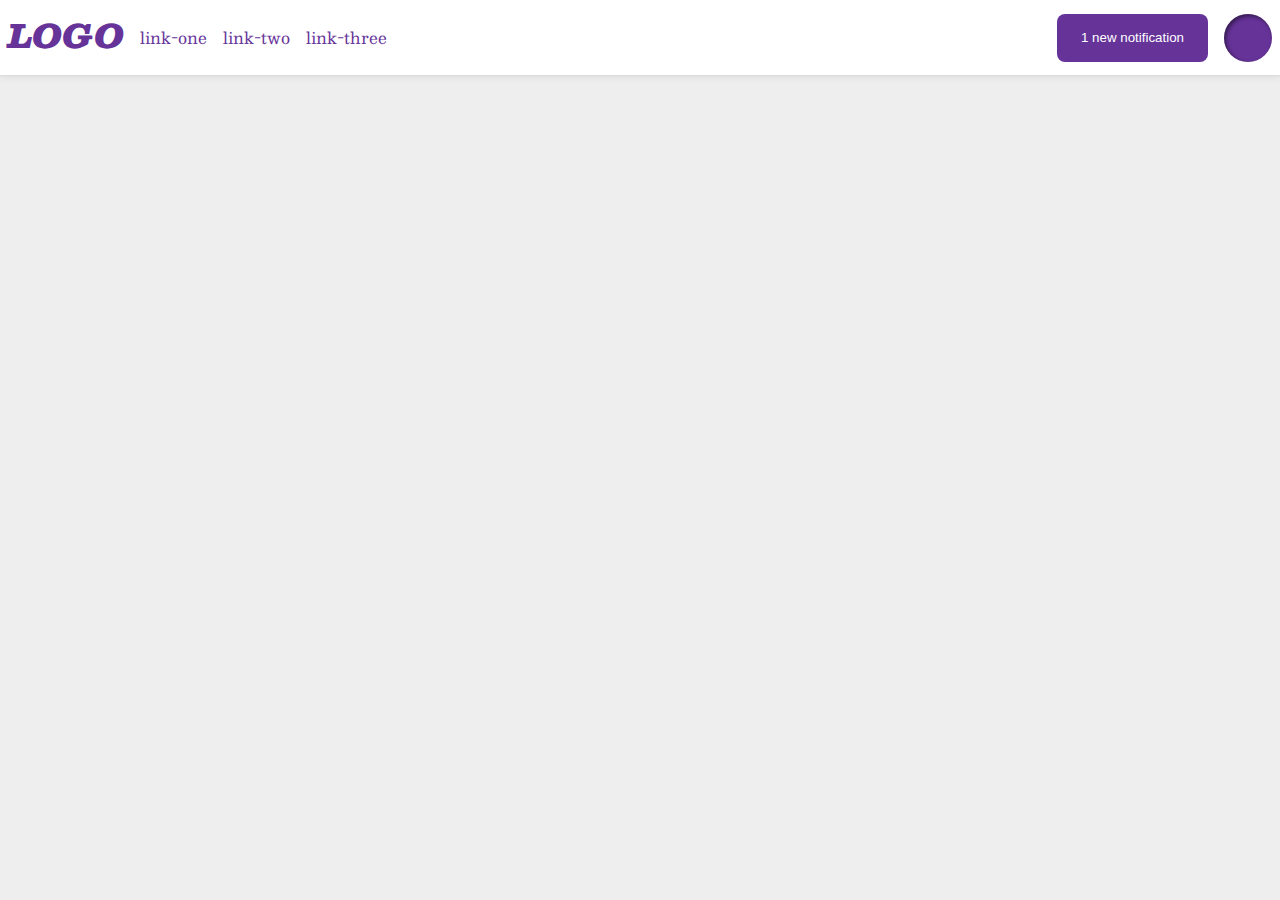
<file: foundations/flex/03-flex-header-2/index.html>
<!DOCTYPE html>
<html lang="en">
  <head>
    <meta charset="UTF-8">
    <meta http-equiv="X-UA-Compatible" content="IE=edge">
    <meta name="viewport" content="width=device-width, initial-scale=1.0">
    <title>Flex Header 2</title>
    <link rel="stylesheet" href="style.css">
  </head>
  <body>
    <div class="header">
      <div class="left-container">
        <div class="logo">
          LOGO
        </div>
        <ul class="links">
          <li><a href="https://google.com">link-one</a></li>
          <li><a href="https://google.com">link-two</a></li>
          <li><a href="https://google.com">link-three</a></li>
        </ul>
      </div>
      <div class="right-container">
        <button class="notifications">
          1 new notification
        </button>
        <div class="profile-image"></div>
      </div>
    </div>
  </body>
</html>
</file>
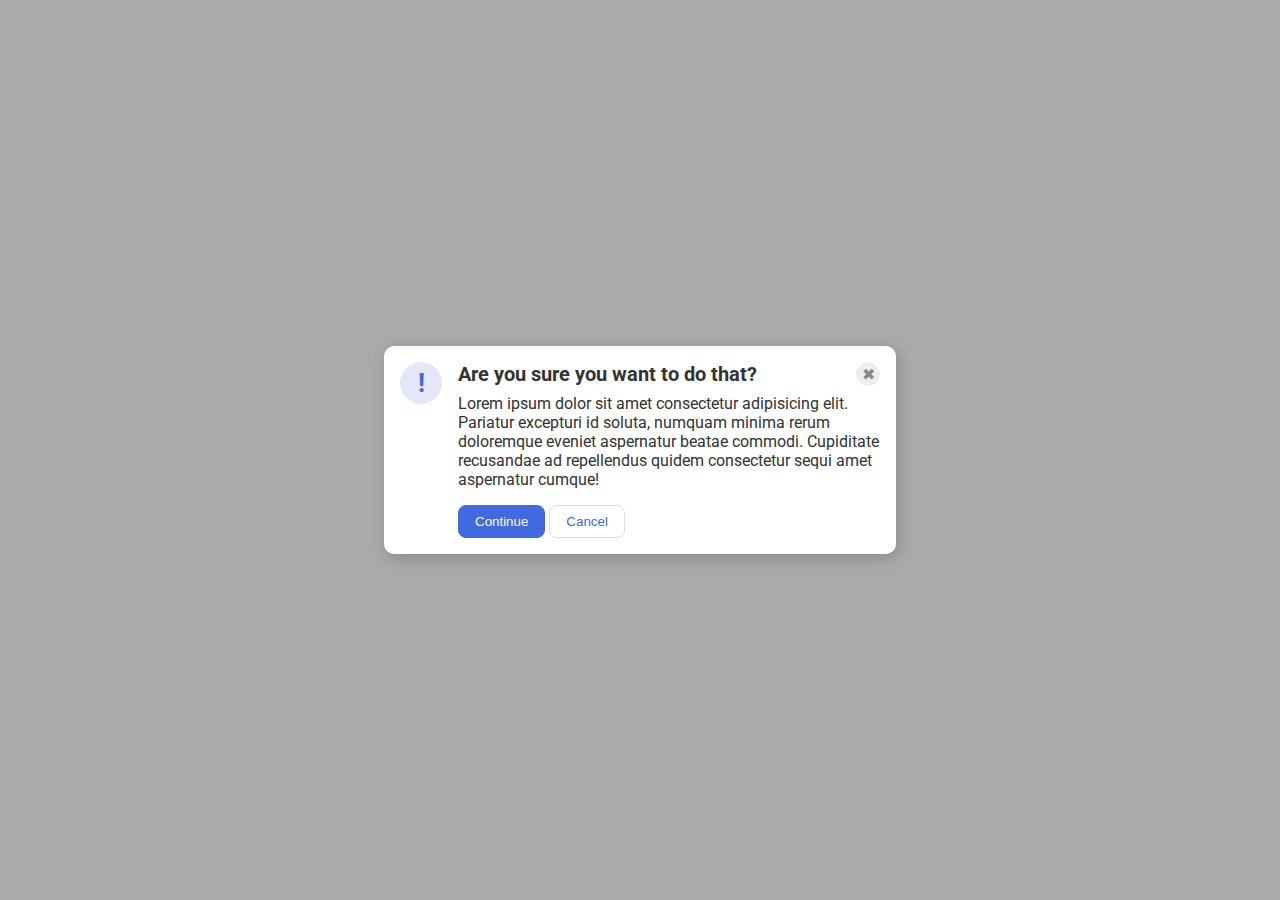
<file: foundations/flex/05-flex-modal/index.html>
<!DOCTYPE html>
<html lang="en">

  <head>
    <meta charset="UTF-8">
    <meta http-equiv="X-UA-Compatible" content="IE=edge">
    <meta name="viewport" content="width=device-width, initial-scale=1.0">
    <link rel="stylesheet" href="style.css">
    <title>Modal</title>
  </head>

  <body>
    <div class="modal">
      <div class="icon">!</div>
      <div class="container">
        <div class="header">Are you sure you want to do that?
          <button class="close-button">✖</button>
        </div>
        <div class="text">Lorem ipsum dolor sit amet consectetur adipisicing elit. Pariatur excepturi id soluta, numquam
          minima rerum doloremque eveniet aspernatur beatae commodi. Cupiditate recusandae ad repellendus quidem
          consectetur sequi amet aspernatur cumque!</div>
        <button class="continue">Continue</button>
        <button class="cancel">Cancel</button>
      </div>
    </div>
  </body>

</html>
</file>
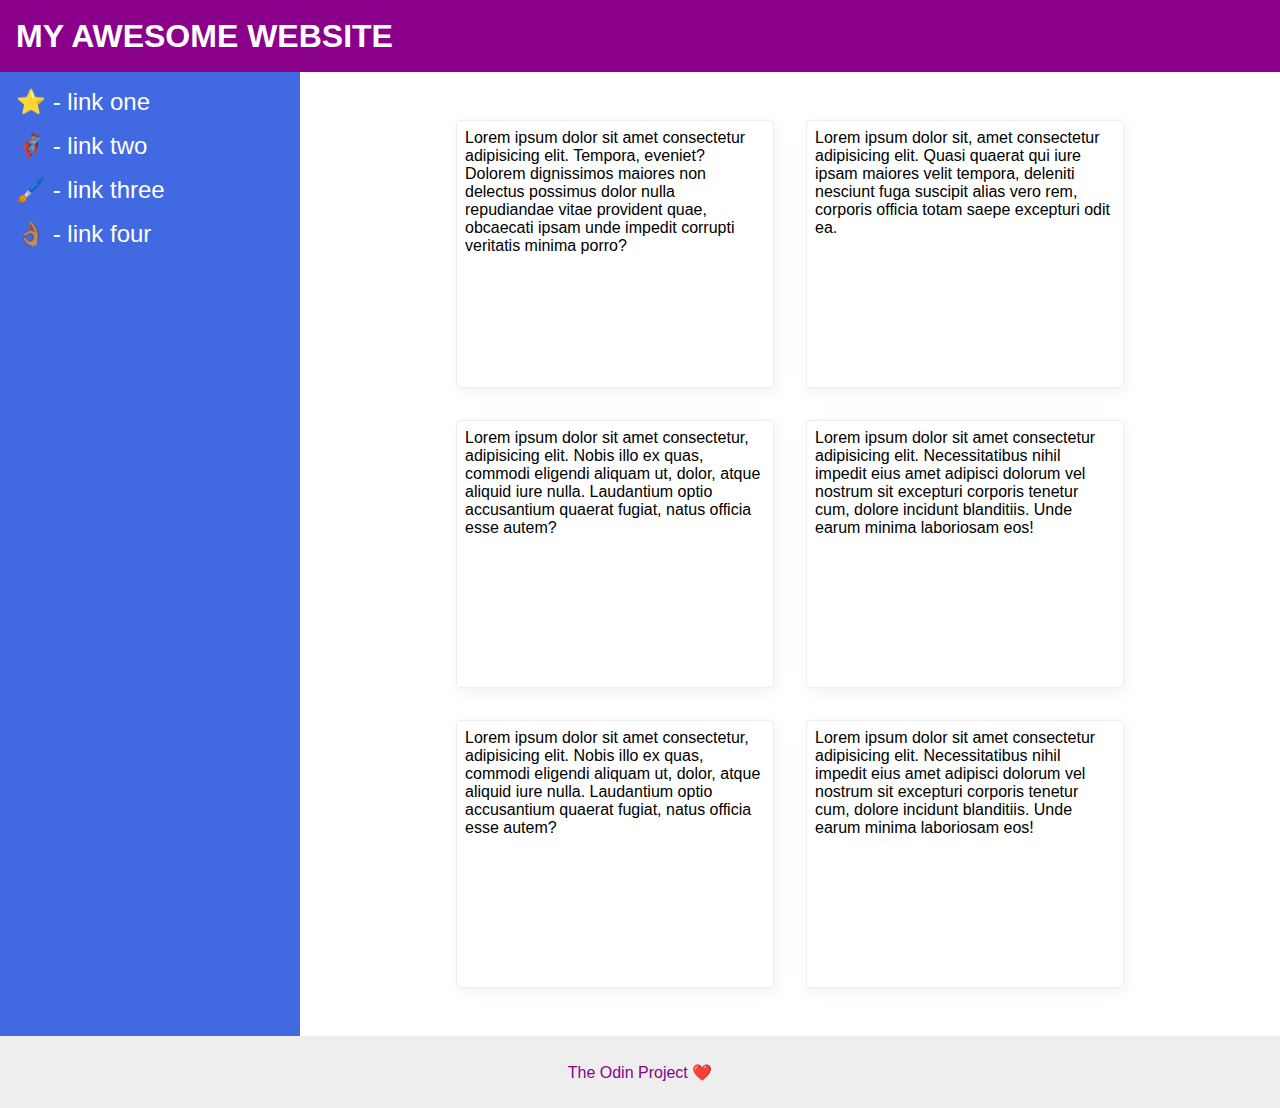
<file: foundations/flex/07-flex-layout-2/index.html>
<!DOCTYPE html>
<html lang="en">

  <head>
    <meta charset="UTF-8">
    <meta http-equiv="X-UA-Compatible" content="IE=edge">
    <meta name="viewport" content="width=device-width, initial-scale=1.0">
    <title>The Holy Grail</title>
    <link rel="stylesheet" href="style.css">
  </head>

  <body>
    <div class="header">
      MY AWESOME WEBSITE
    </div>
    <div class="content">
      <div class="sidebar">
        <ul>
          <li><a href="#">⭐ - link one</a></li>
          <li><a href="#">🦸🏽‍♂️ - link two</a></li>
          <li><a href="#">🖌️ - link three</a></li>
          <li><a href="#">👌🏽 - link four</a></li>
        </ul>
      </div>
      <div class="card-container">
        <div class="card">Lorem ipsum dolor sit amet consectetur adipisicing elit. Tempora, eveniet? Dolorem dignissimos
          maiores non delectus possimus dolor nulla repudiandae vitae provident quae, obcaecati ipsam unde impedit
          corrupti veritatis minima porro?</div>
        <div class="card">Lorem ipsum dolor sit, amet consectetur adipisicing elit. Quasi quaerat qui iure ipsam maiores
          velit tempora, deleniti nesciunt fuga suscipit alias vero rem, corporis officia totam saepe excepturi odit ea.
        </div>
        <div class="card">Lorem ipsum dolor sit amet consectetur, adipisicing elit. Nobis illo ex quas, commodi eligendi
          aliquam ut, dolor, atque aliquid iure nulla. Laudantium optio accusantium quaerat fugiat, natus officia esse
          autem?</div>
        <div class="card">Lorem ipsum dolor sit amet consectetur adipisicing elit. Necessitatibus nihil impedit eius
          amet adipisci dolorum vel nostrum sit excepturi corporis tenetur cum, dolore incidunt blanditiis. Unde earum
          minima laboriosam eos!</div>
        <div class="card">Lorem ipsum dolor sit amet consectetur, adipisicing elit. Nobis illo ex quas, commodi eligendi
          aliquam ut, dolor, atque aliquid iure nulla. Laudantium optio accusantium quaerat fugiat, natus officia esse
          autem?</div>
        <div class="card">Lorem ipsum dolor sit amet consectetur adipisicing elit. Necessitatibus nihil impedit eius
          amet adipisci dolorum vel nostrum sit excepturi corporis tenetur cum, dolore incidunt blanditiis. Unde earum
          minima laboriosam eos!</div>
      </div>
    </div>
    <div class="footer">
      The Odin Project ❤️
    </div>
  </body>

</html>
</file>
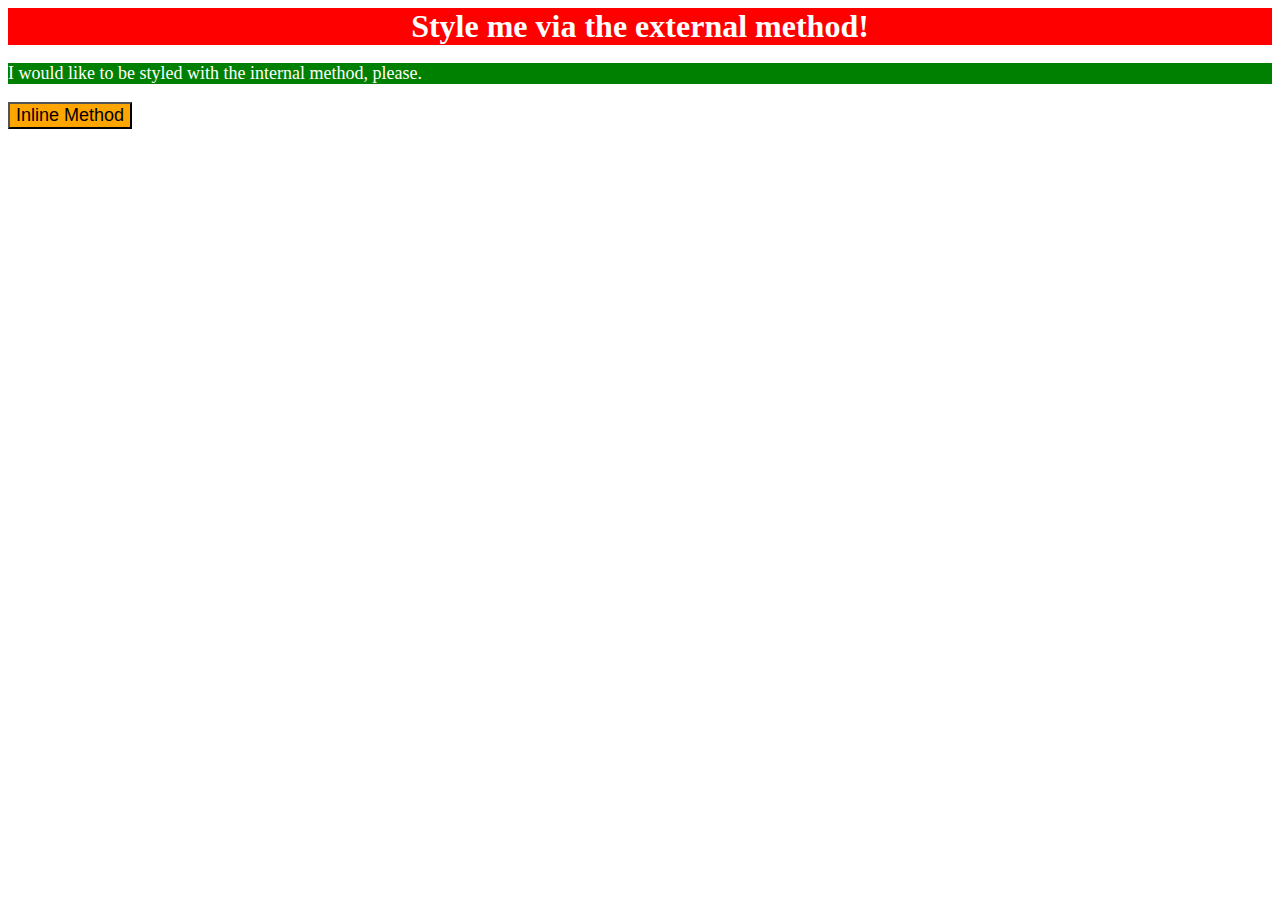
<file: foundations/intro-to-css/01-css-methods/index.html>
<!DOCTYPE html>
<html lang="en">
  <head>
    <meta charset="UTF-8">
    <meta http-equiv="X-UA-Compatible" content="IE=edge">
    <meta name="viewport" content="width=device-width, initial-scale=1.0">
    <title>Methods for Adding CSS</title>
    <link rel="stylesheet" href="styles.css">
    <style>
      p {
        background-color: green;
        color: white;
        font-size: 18px;
      }
    </style>
  </head>
  <body>
    <div>Style me via the external method!</div>
    <p>I would like to be styled with the internal method, please.</p>
    <button style="background-color: orange; font-size: 18px;">Inline Method</button>
  </body>
</html>
</file>
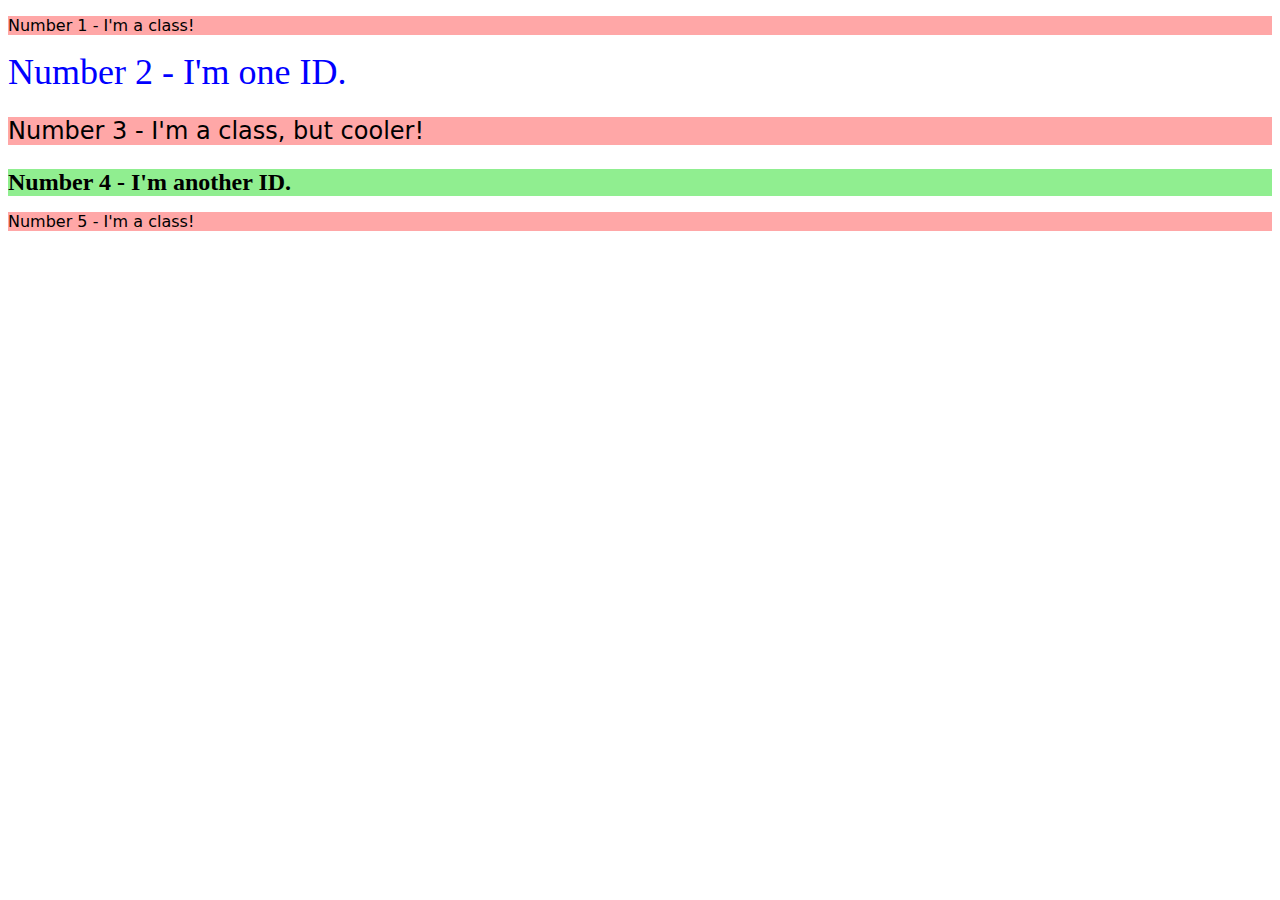
<file: foundations/intro-to-css/02-class-id-selectors/index.html>
<!DOCTYPE html>
<html lang="en">
  <head>
    <meta charset="UTF-8">
    <meta http-equiv="X-UA-Compatible" content="IE=edge">
    <meta name="viewport" content="width=device-width, initial-scale=1.0">
    <title>Class and ID Selectors</title>
    <link rel="stylesheet" href="style.css">
  </head>
  <body>
    <p class="odd-number">Number 1 - I'm a class!</p>
    <div id="blue-text">Number 2 - I'm one ID.</div>
    <p class="odd-number cooler">Number 3 - I'm a class, but cooler!</p>
    <div id="green-background">Number 4 - I'm another ID.</div>
    <p class="odd-number">Number 5 - I'm a class!</p>
  </body>
</html>
</file>
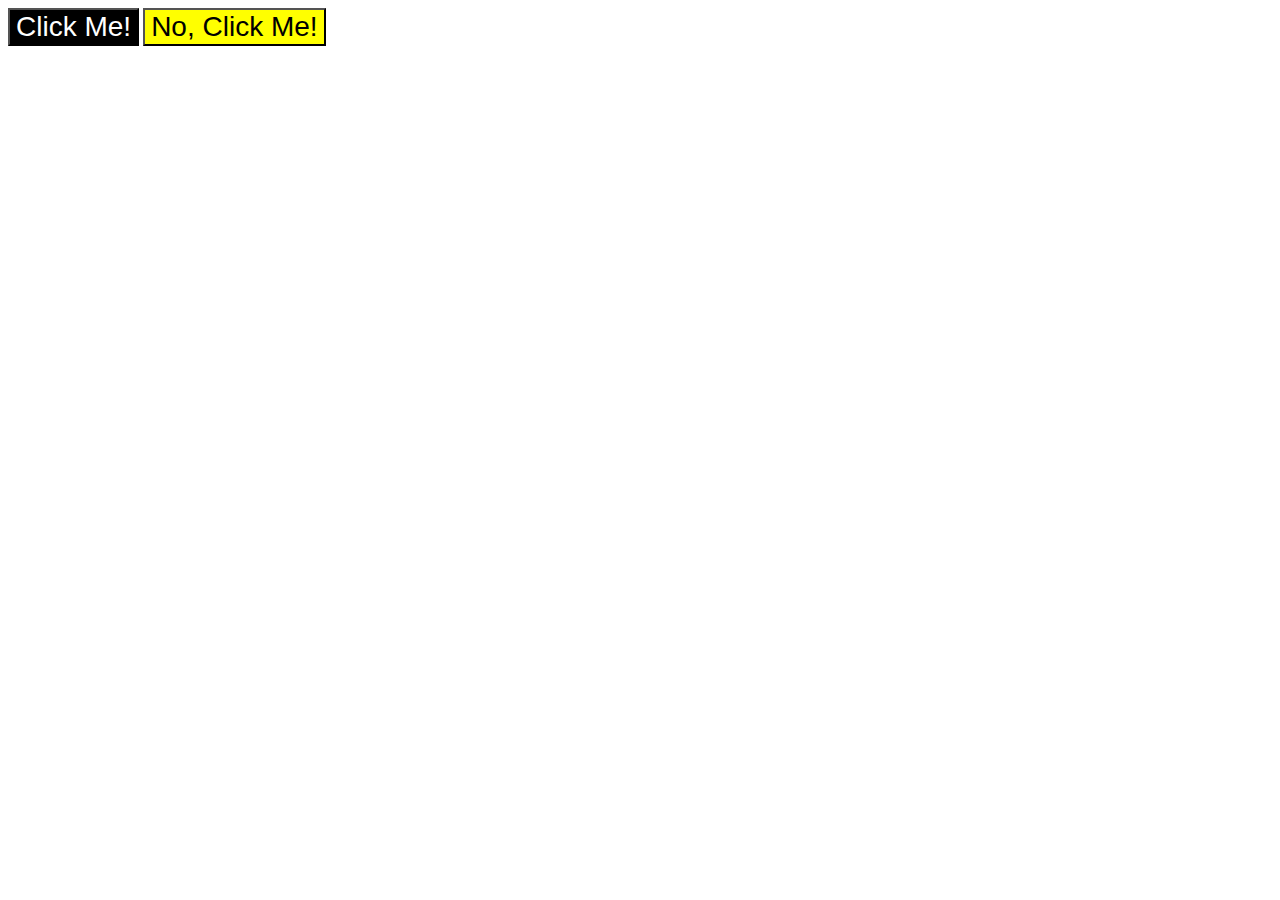
<file: foundations/intro-to-css/03-grouping-selectors/index.html>
<!DOCTYPE html>
<html lang="en">
  <head>
    <meta charset="UTF-8">
    <meta http-equiv="X-UA-Compatible" content="IE=edge">
    <meta name="viewport" content="width=device-width, initial-scale=1.0">
    <title>Grouping Selectors</title>
    <link rel="stylesheet" href="style.css">
  </head>
  <body>
    <button class="black-button">Click Me!</button>
    <button class="yellow-button">No, Click Me!</button>
  </body>
</html>
</file>
<file: foundations/flex/03-flex-header-2/style.css>
/* this is some magical font-importing.  
you'll learn about it later. */
@import url('https://fonts.googleapis.com/css2?family=Besley:ital,wght@0,400;1,900&display=swap');

body {
  margin: 0;
  background: #eee;
  font-family: Besley, serif;
}

.header {
  background: white;
  border-bottom: 1px solid #ddd;
  box-shadow: 0 0 8px rgba(0,0,0,.1);
  display: flex;
  justify-content: space-between;
  align-items: center;
  padding: 8px;
}

.profile-image {
  background: rebeccapurple;
  box-shadow: inset 2px 2px 4px rgba(0,0,0,.5);
  border-radius: 50%;
  width: 48px;
  height: 48px;
}

.logo {
  color: rebeccapurple;
  font-size: 32px;
  font-weight: 900;
  font-style: italic;
}

button {
  border: none;
  border-radius: 8px;
  background: rebeccapurple;
  color: white;
  padding: 8px 24px;
}

a {
  /* this removes the line under our links */
  text-decoration: none;
  color: rebeccapurple;
}

ul {
  list-style-type: none;
}

.links {
  display: flex;
  padding-left: 0px;
  gap: 16px;
}

.left-container,
.right-container {
  display: flex;
  gap: 16px;
}
</file>
<file: foundations/flex/05-flex-modal/style.css>
@import url('https://fonts.googleapis.com/css2?family=Roboto:wght@400;700&display=swap');

html,
body {
  height: 100%;
}

body {
  font-family: Roboto, sans-serif;
  margin: 0;
  background: #aaa;
  color: #333;
  /* I'll give you this one for free lol */
  display: flex;
  align-items: center;
  justify-content: center;
}

.modal {
  background: white;
  width: 480px;
  border-radius: 10px;
  box-shadow: 2px 4px 16px rgba(0, 0, 0, .2);
  display: flex;
  padding: 16px;
  gap: 16px;
}

.icon {
  color: royalblue;
  font-size: 26px;
  font-weight: 700;
  background: lavender;
  width: 42px;
  height: 42px;
  border-radius: 50%;
  display: flex;
  align-items: center;
  justify-content: center;
  flex-shrink: 0;
}

.close-button {
  background: #eee;
  border-radius: 50%;
  color: #888;
  font-weight: 400;
  font-size: 16px;
  height: 24px;
  width: 24px;
  display: flex;
  align-items: center;
  justify-content: center;
  border: 1px solid #eee;
  padding: 0;
}

button {
  cursor: pointer;
  padding: 8px 16px;
  border-radius: 8px;
}

button.continue {
  background: royalblue;
  border: 1px solid royalblue;
  color: white;
}

button.cancel {
  background: white;
  border: 1px solid #ddd;
  color: royalblue;
}

.header {
  display: flex;
  justify-content: space-between;
  align-items: center;
  margin-bottom: 8px;
  font-size: 20px;
  font-weight: bold;
}

.text {
  margin-bottom: 16px;
}
</file>
<file: foundations/flex/07-flex-layout-2/style.css>
body {
  font-family: -apple-system, BlinkMacSystemFont, 'Segoe UI', Roboto, Oxygen, Ubuntu, Cantarell, 'Open Sans', 'Helvetica Neue', sans-serif;
  margin: 0;
  min-height: 100vh;
}

.header {
  height: 72px;
  background: darkmagenta;
  color: white;
}

.footer {
  height: 72px;
  background: #eee;
  color: darkmagenta;
}

.sidebar {
  width: 300px;
  background: royalblue;
  box-sizing: border-box;
}

.card {
  border: 1px solid #eee;
  box-shadow: 2px 4px 16px rgba(0,0,0,.06);
  border-radius: 4px;
}

/* My solution */

body {
  display: flex;
  flex-direction: column;
}

.header {
  display: flex;
  align-items: center;
  padding-left: 16px;
  font-size: 32px;
  font-weight: 900;
}

.content {
  display: flex;
  flex: 1;
}

.sidebar {
  display: flex;
  flex: 1 0 300px;
  padding: 16px;
}

.sidebar ul {
  padding-left: 0px;
  margin: 0px;
}

.sidebar li {
  list-style: none;
  margin-bottom: 16px;
}

.sidebar a {
  font-size: 24px;
  color: white;
  text-decoration: none;
}

.card-container {
  display: flex;
  flex-wrap: wrap;
  justify-content: center;
  padding: 48px;
  gap: 32px;
}

.card {
  width: 300px;
  height: 250px;
  padding: 8px;
}

.footer {
  display: flex;
  justify-content: center;
  align-items: center;
}
</file>
<file: foundations/intro-to-css/01-css-methods/styles.css>
div {
  background-color: red;
  color: white;
  font-size: 32px;
  text-align: center;
  font-weight: bold;
}
</file>
<file: foundations/intro-to-css/02-class-id-selectors/style.css>
.odd-number {
  background-color: rgb(255, 167, 167);
  font-family: "Verdana", "DejaVu Sans", sans-serif;
}

.odd-number.cooler {
  font-size: 24px;
}

#blue-text {
  color: blue;
  font-size: 36px;
}

#green-background {
  background-color: lightgreen;
  font-size: 24px;
  font-weight: bold;
}
</file>
<file: foundations/intro-to-css/03-grouping-selectors/style.css>
.black-button,
.yellow-button {
  font-size: 28px;
  font-family: "Helvetica", "Times New Roman", sans-serif;
}

.black-button {
  background-color: black;
  color: white;
}

.yellow-button {
  background-color: yellow;
}
</file>
